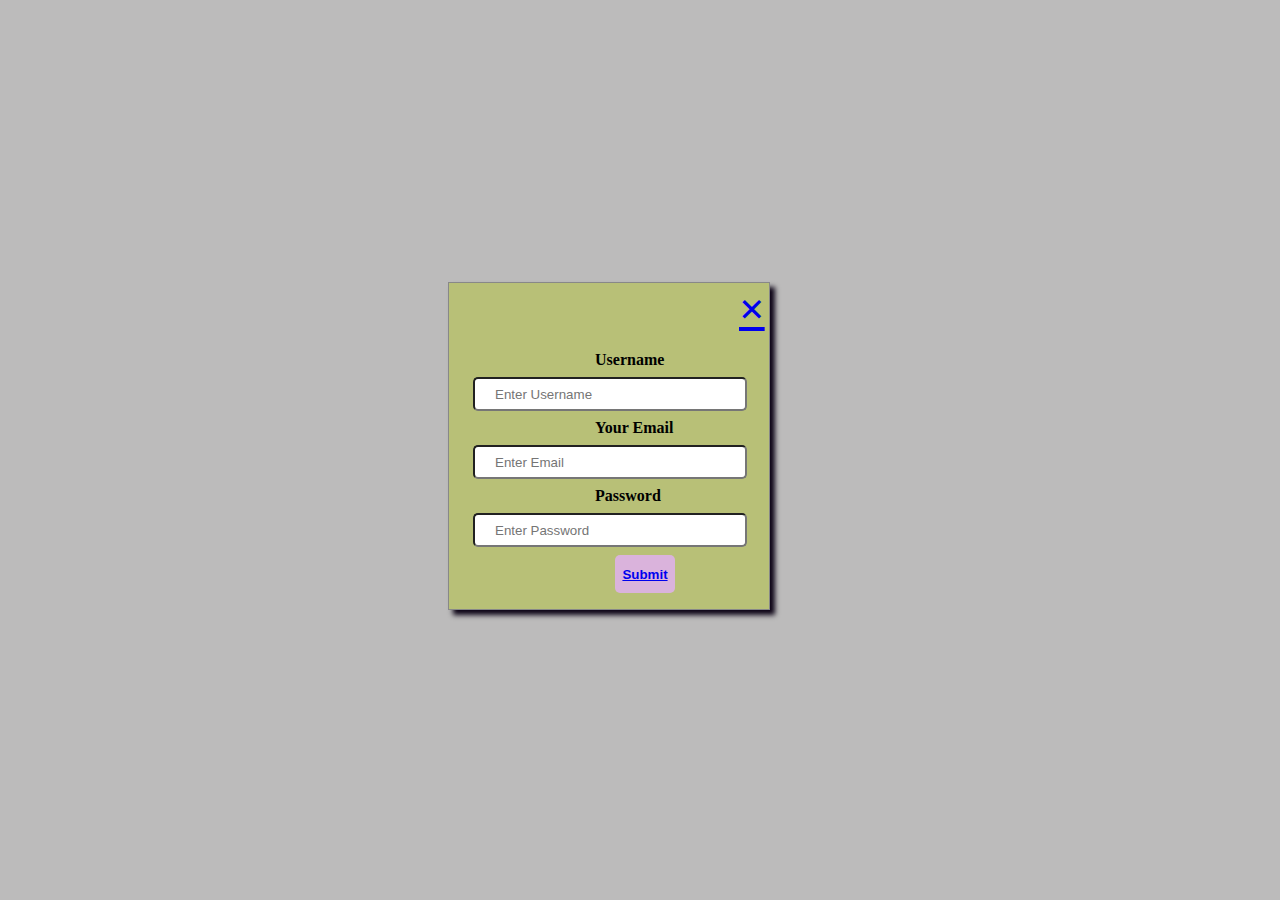
<file: signup.html>
<!DOCTYPE html>
<html lang="en">

<head>
    <meta charset="UTF-8">
    <meta name="viewport" content="width=device-width, initial-scale=1.0">
    <title>Sign Up</title>
    <style>
        *{
            margin: 0;
            padding: 0;
        }
        input[type=text],
        input[type=password],
        input[type=email] {
            width: 80%;
            border-radius: 5px;
            height: 20px;
            padding: 5px 20px;
            margin: 8px;
        }

        button {
            background-color: rgb(218, 179, 220);
            border-radius: 5px;
            width: 60px;
            padding: 2px 2px;
            height: 1cm;
            border: none;
        }


        /* opacity for transperency*/
        button:hover {
            opacity: 0.8;
            box-shadow: 5px 5px 5px blueviolet;
        }

        .X_btn {
            float: right;
            width: 30px;
            font-weight: bold;
            font-size: 45px;
            color: black;
            margin-top: 0;
            padding: 0;
        }

        .close:hover {
            color: red;
        }

        .container {
            padding: 16px;
            display: inline-block;
        }

        span.pws {
            float: right;
            padding-top: 16px;
        }

        .modal {
            /* hide the content and display after login btn is clicked*/
            position: fixed;
            /* stay in place*/
            z-index: 1;
            /* sit on the top*/
            left: 0;
            top: 0;
            width: 100%;
            height: 100%;
            overflow: auto;
            /* enable scroll if needed*/
            background-color: rgba(0, 0, 0, 0, 0.4);
            padding-top: 60px;
            align-content: center;
            background-color: rgb(188, 187, 187);

        }

        .modal-content {
            margin: 5% auto 15% auto;
            /*5% from the bottom and centered*/
            border: 1px solid #888;
            width: 25%;
            box-shadow: 5px 5px 5px rgb(12, 3, 21);
            background-color: rgb(184, 192, 119);
            margin-left: 35%;
        }

        label {
            margin-left: 130px;
            font-weight: bold;
        }

        /*adding animation*/
        .animate {
            -webkit-animation: animatezoom 0.6s;
            animation: animatezoom 0.6s;
        }

        @-webkit-keyframes animatezoom {
            from {
                -webkit-transform: scale(0)
            }

            to {
                -webkit-transform: scale(1)
            }
        }

        @keyframes animatezoom {
            from {
                transform: scale(0)
            }

            to {
                transform: scale(1)
            }
        }

        @media screen and (max-width:300px) {
            span.psw {
                display: block;
                float: none;
            }
        }
    </style>
</head>

<body>
    <div id="id01" class="modal">

        <form class="modal-content animate">

            <!--&times represents X-->
            <div class="X_btn">
                <a href="index.html"><span onclick="document.getElementById('id01').style.display='none'" class="close"
                    title="Close Modal">&times;</span></a> 
            </div>
        </br>
    </br>

            <div class="container">
                <label for="uname"><b>Username</b></label>
                </br>
                <!--required word to make it compulsory to enter data-->
                <input type="text" placeholder="Enter Username" name="uname" required>

                <label for="email"><b>Your Email</b></label>
                </br>
                <input type="email" placeholder="Enter Email" name="email" required>

                <label for="psw"><b>Password</b></label>
                </br>
                <input type="password" placeholder="Enter Password" name="psw" required>
                <br>
                <button type="submit" style="margin-left: 150px;"><a href="index.html"><b>Submit</b></a></button>
            </div>
        </form>
    </div>
</body>

</html>
</file>
